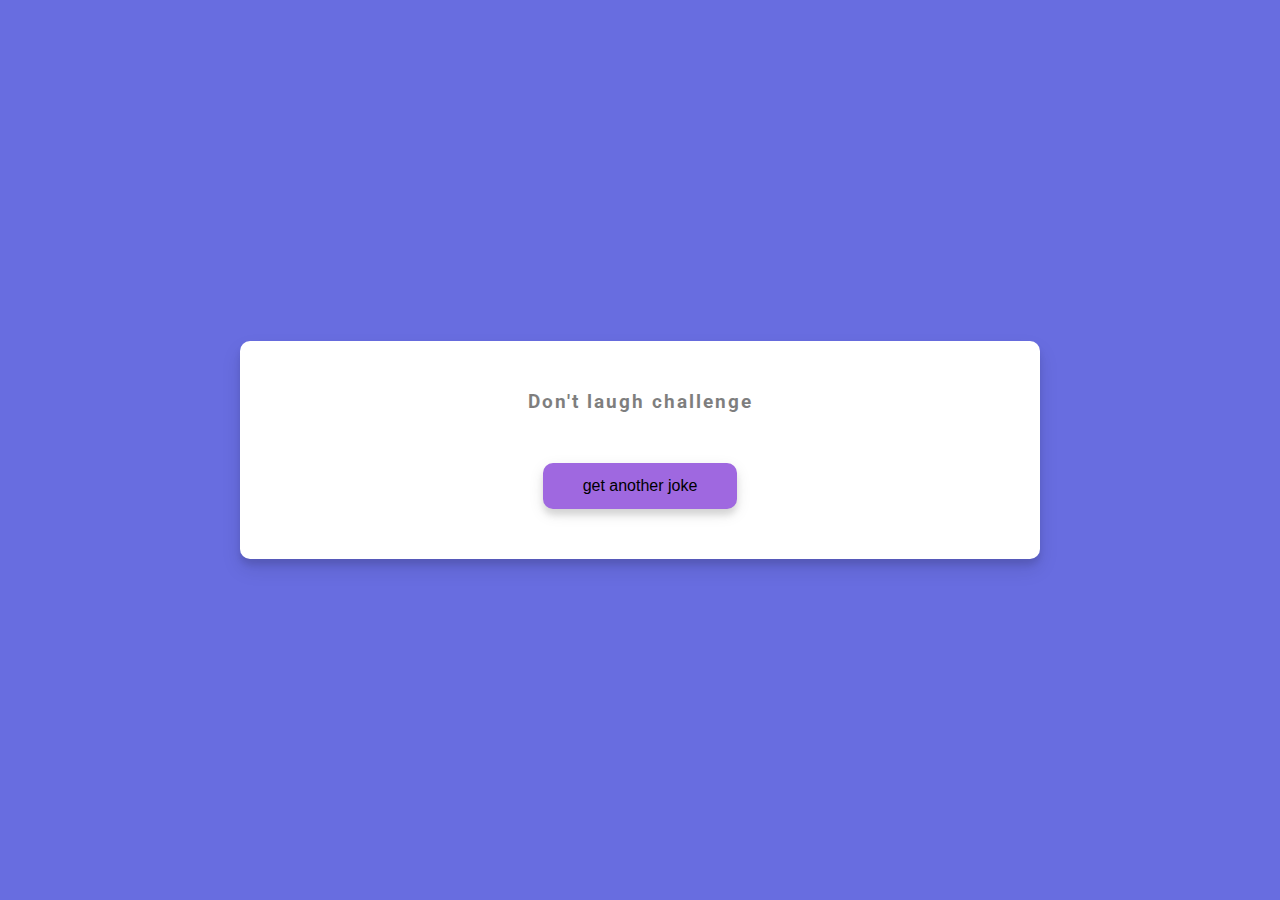
<file: dad-jokes/index.html>
<!DOCTYPE html>
<html lang="en">
  <head>
    <meta charset="UTF-8" />
    <meta name="viewport" content="width=device-width, initial-scale=1.0" />
    <link rel="stylesheet" href="style.css" />
    <link rel="icon" href="favicons/favicon.ico" type="image/x-icon" />
    <title>Dad Jokes</title>
  </head>
  <body>
    <div class="container">
      <h3>Don't laugh challenge</h3>
      <div class="joke" id="joke">
        <!-- joke goes here -->
      </div>
      <button class="btn" id="jokebtn">get another joke</button>
    </div>
    <script src="script.js"></script>
  </body>
</html>
</file>
<file: dad-jokes/style.css>
@import url("https://fonts.googleapis.com/css2?family=Roboto:wght@400;700&display=swap");

* {
  box-sizing: border-box;
}

body {
  background-color: #686de0;
  font-family: "Roboto", sans-serif;
  display: flex;
  flex-direction: column;
  align-items: center;
  justify-content: center;
  height: 100vh;
  overflow: hidden;
  margin: 0;
  padding: 20px;
}
.container {
  background-color: #fff;
  border-radius: 10px;
  box-shadow: 0 10px 20px rgba(0, 0, 0, 0.1), 0 6px 6px rgba(0, 0, 0, 0.1);
  padding: 50px 20px;
  text-align: center;
  max-width: 100%;
  width: 800px;
}
h3 {
  margin: 0;
  opacity: 0.5;
  letter-spacing: 2px;
}
.joke {
  font-size: 30px;
  letter-spacing: 1px;
  line-height: 40px;
  margin: 50px auto;
  max-width: 600px;
}
.btn {
  background-color: #9f68e0;
  border: 0;
  border-radius: 10px;
  box-shadow: 0 5px 15px rgba(0, 0, 0, 0.1), 0 6px 6px rgba(0, 0, 0, 0.1);
  padding: 14px 40px;
  font-size: 16px;
  cursor: pointer;
}

.btn:active {
  transform: scale(0.95);
}

.btn:focus {
  outline: 0;
}
</file>
